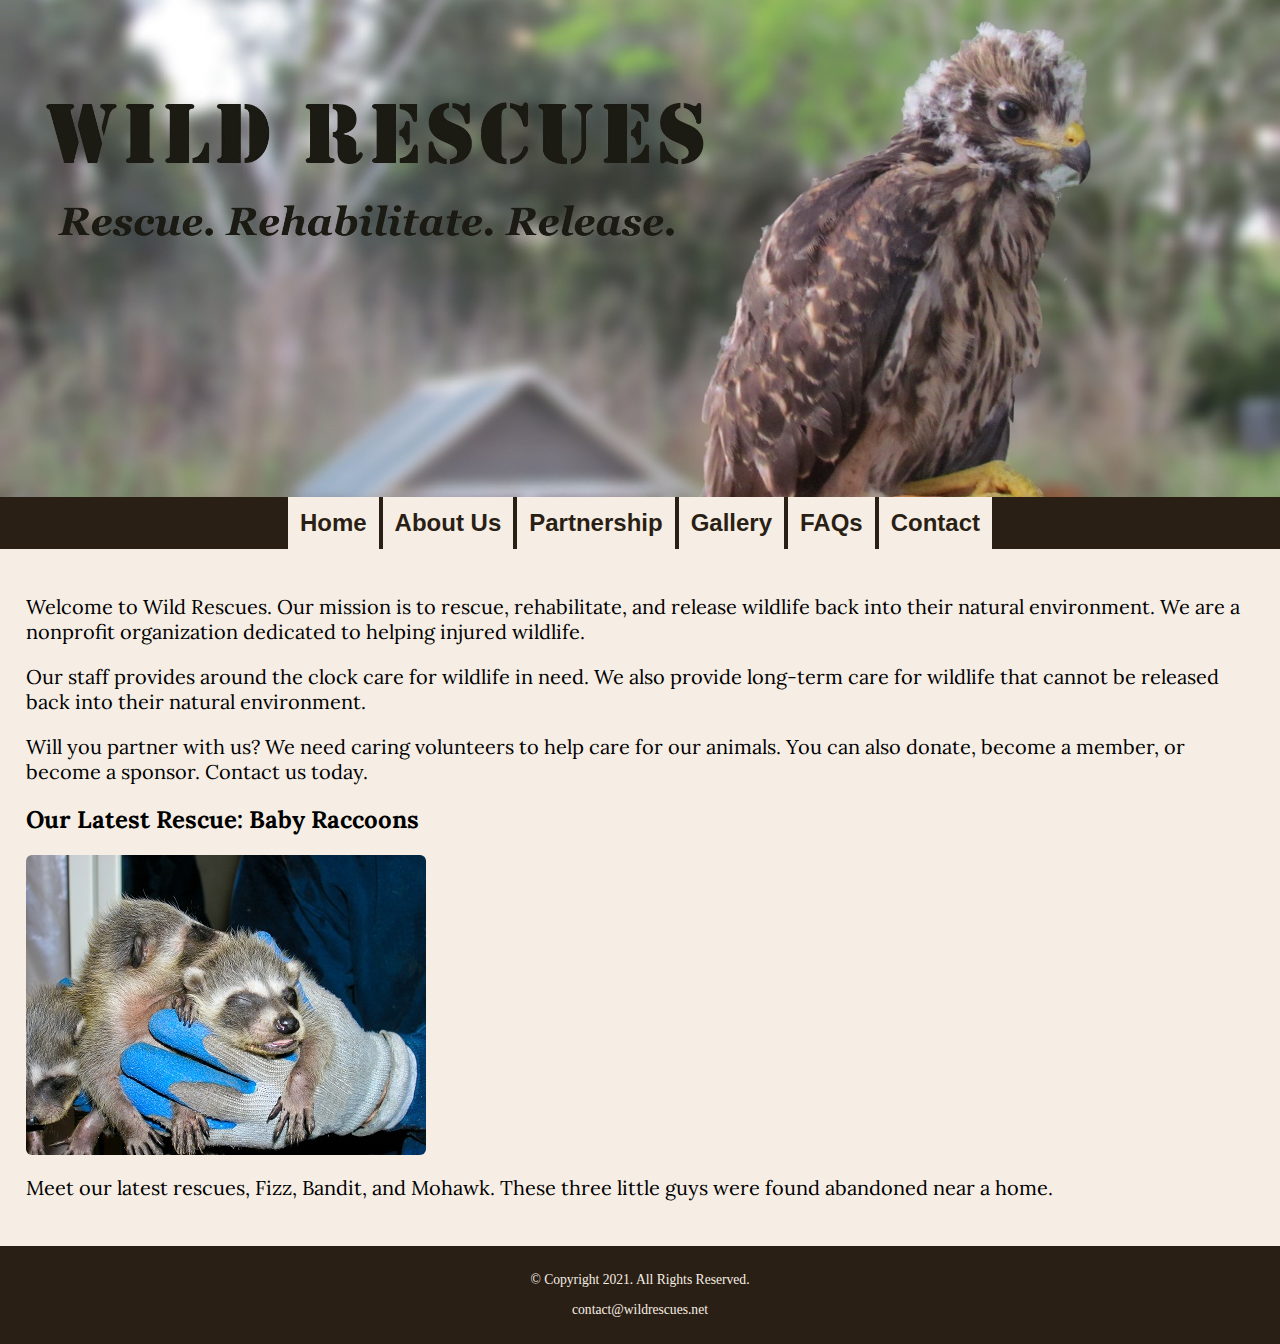
<file: index.html>
<!DOCTYPE html>
<!-- 
	Student Name: Maria Cruz
	File Name: index.html
	Today's Date: May 7, 2021
 -->
<html lang="en">
<head>
	<title>Wild Rescues: Home</title>
	<meta charset="utf-8">
    <link rel="stylesheet" href="css/styles.css">
    <meta name="viewport" content="width=device-width, initial-scale=1.0">
    <link href="https://fonts.googleapis.com/css2?family=Emblema+One&family=Lora:ital,wght@0,400..700;1,400..700&display=swap" rel="stylesheet">
</head>
    
<body>
    <div id="wrapper">
        <header>
            <div class="tab-desk">
              <a href="index.html"><img src="images/baby-hawk.jpg" alt="rescued baby hawk"></a>
            </div>
            <div class="mobile">
                <h1>&#128062; Wild Rescues</h1>
                <h3>Rescue. Rehabilitate. Release.</h3>
            </div>
        </header>

        <nav>
            <ul>
                <li><a href="index.html">Home</a></li>  
                <li><a href="about.html">About Us</a></li> 
                <li><a href="partnership.html">Partnership</a></li> 
                <li><a href="gallery.html">Gallery</a></li> 
                <li><a href="faqs.html">FAQs</a></li> 
                <li><a href="contact.html">Contact</a></li>
            </ul>
        </nav>

        <!-- Use the main area to add the main content to the webpage -->
        <main>

            <div id="welcome">

                <p>Welcome to Wild Rescues. Our mission is to rescue, rehabilitate, and release wildlife back into their natural environment. We are a nonprofit organization dedicated to helping injured wildlife.</p>

                <p>Our staff provides around the clock care for wildlife in need. We also provide long-term care for wildlife that cannot be released back into their natural environment.</p>

                <p>Will you partner with us? We need caring volunteers to help care for our animals. You can also donate, become a member, or become a sponsor. Contact us today.</p>

            </div>

            <div id="latest">

                <h2>Our Latest Rescue: Baby Raccoons</h2>
                <img src="images/baby-raccoons.jpg" alt="hands holding three baby raccoons" class="round">
                <p>Meet our latest rescues, Fizz, Bandit, and Mohawk. These three little guys were found abandoned near a home.</p>

            </div>

        </main>

        <footer>
            <p>&copy; Copyright 2021. All Rights Reserved.</p>
            <p><a href="mailto:contact@wildrescues.net">contact@wildrescues.net</a></p>
        </footer>
    </div>
</body>
</html>
</file>
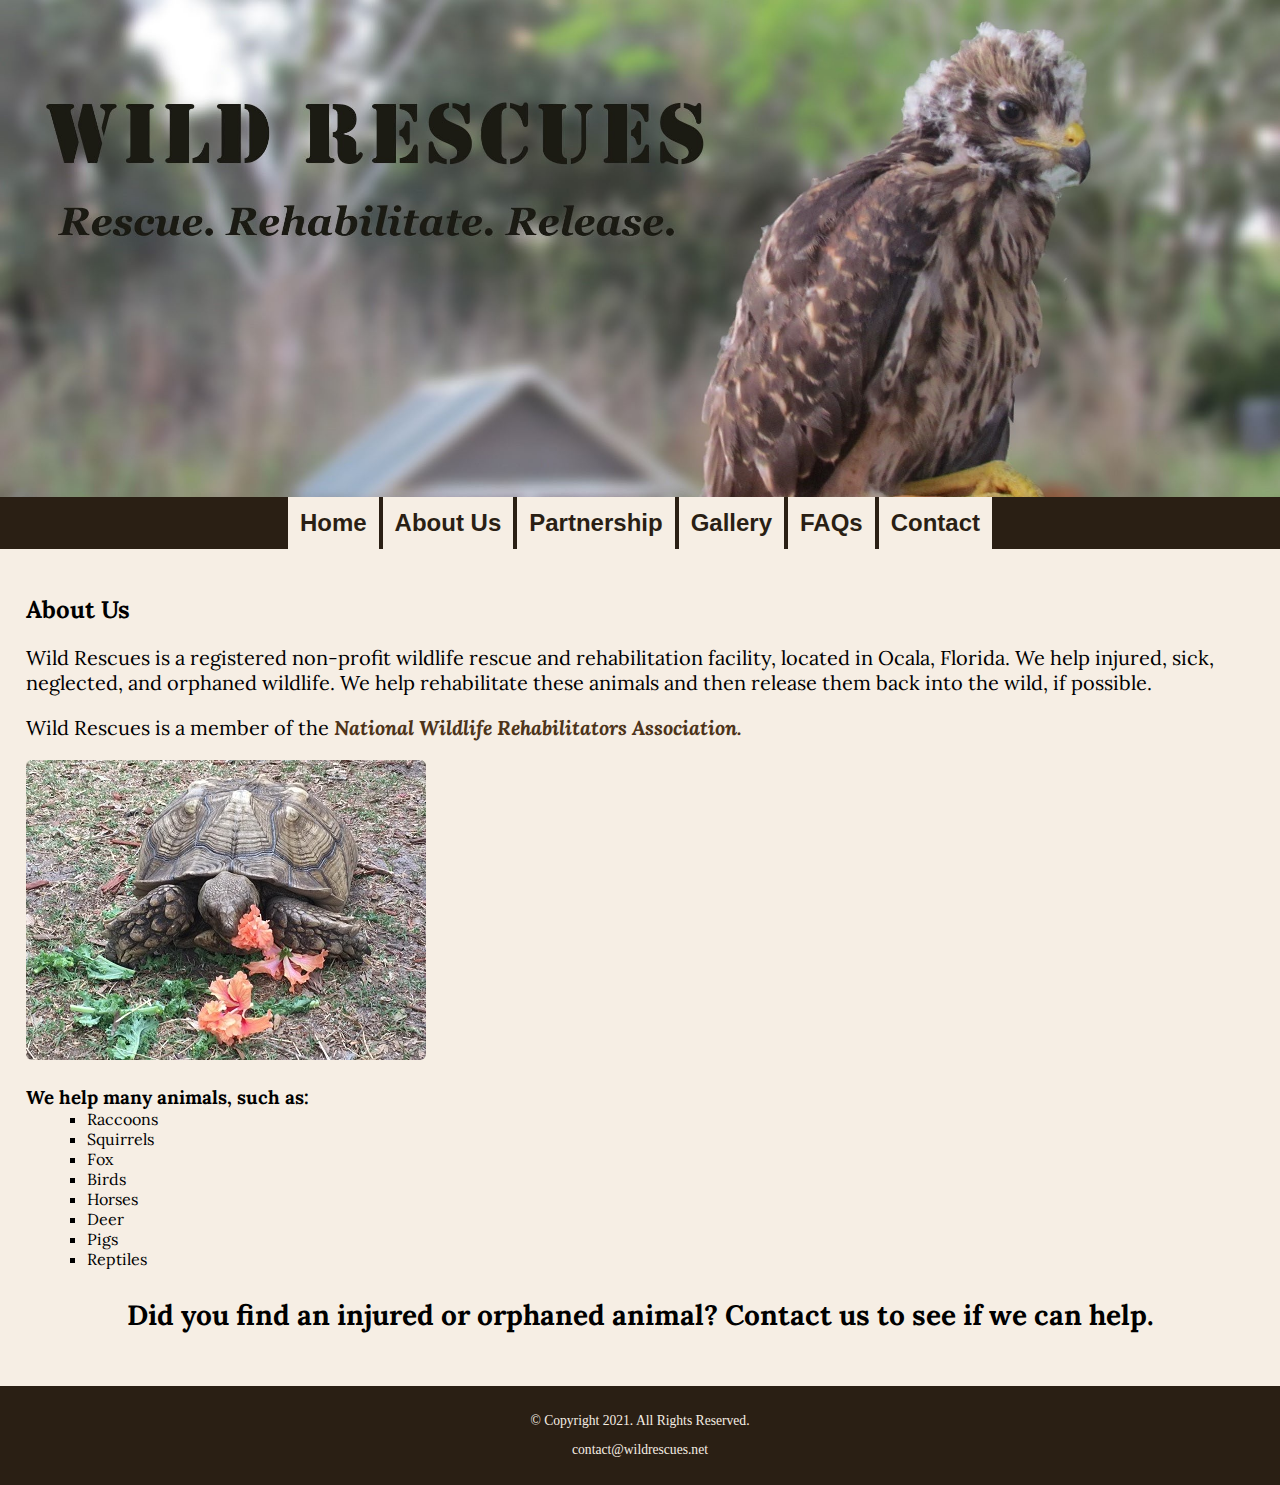
<file: about.html>
<!DOCTYPE html>
<!-- 
	Student Name: Maria Cruz
	File Name: about.html
	Today's Date: May 20, 2021
 -->
<html lang="en">
<head>
	<title>Wild Rescues: About Us</title>
	<meta charset="utf-8">
    <link rel="stylesheet" href="css/styles.css">
    <meta name="viewport" content="width=device-width, initial-scale=1.0">
    <link href="https://fonts.googleapis.com/css2?family=Emblema+One&family=Lora:ital,wght@0,400..700;1,400..700&display=swap" rel="stylesheet">
</head>
    
<body>
    <div id="wrapper">
        <header>
            <div class="tab-desk">
              <a href="index.html"><img src="images/baby-hawk.jpg" alt="rescued baby hawk"></a>
            </div>
            <div class="mobile">
                <h1>&#128062; Wild Rescues</h1>
                <h3>Rescue. Rehabilitate. Release.</h3>
            </div>
        </header>

        <nav>
            <ul>
                <li><a href="index.html">Home</a></li>  
                <li><a href="about.html">About Us</a></li> 
                <li><a href="partnership.html">Partnership</a></li> 
                <li><a href="gallery.html">Gallery</a></li> 
                <li><a href="faqs.html">FAQs</a></li> 
                <li><a href="contact.html">Contact</a></li>
            </ul>
        </nav>

        <!-- Use the main area to add the main content to the webpage -->
        <main>

            <div id="info">

                <h2>About Us</h2>
                <p>Wild Rescues is a registered non-profit wildlife rescue and rehabilitation facility, located in Ocala, Florida. We help injured, sick, neglected, and orphaned wildlife. We help rehabilitate these animals and then release them back into the wild, if possible.</p>
                <p>Wild Rescues is a member of the <a href="https://www.nwrawildlife.org/" target="_blank" class="link">National Wildlife Rehabilitators Association.</a></p>

                <img src="images/tortoise.jpg" alt="tortoise eating vegetation" class="round">

                <h3>We help many animals, such as:</h3>
                <ul>
                    <li>Raccoons</li>
                    <li>Squirrels</li>
                    <li>Fox</li>
                    <li>Birds</li>
                    <li>Horses</li>
                    <li>Deer</li>
                    <li>Pigs</li>
                    <li>Reptiles</li>
                </ul>

                <p class="action">Did you find an injured or orphaned animal? Contact us to see if we can help.</p>
            </div>
        </main>

        <footer>
            <p>&copy; Copyright 2021. All Rights Reserved.</p>
            <p><a href="mailto:contact@wildrescues.net">contact@wildrescues.net</a></p>
        </footer>
    </div>
</body>
</html>
</file>
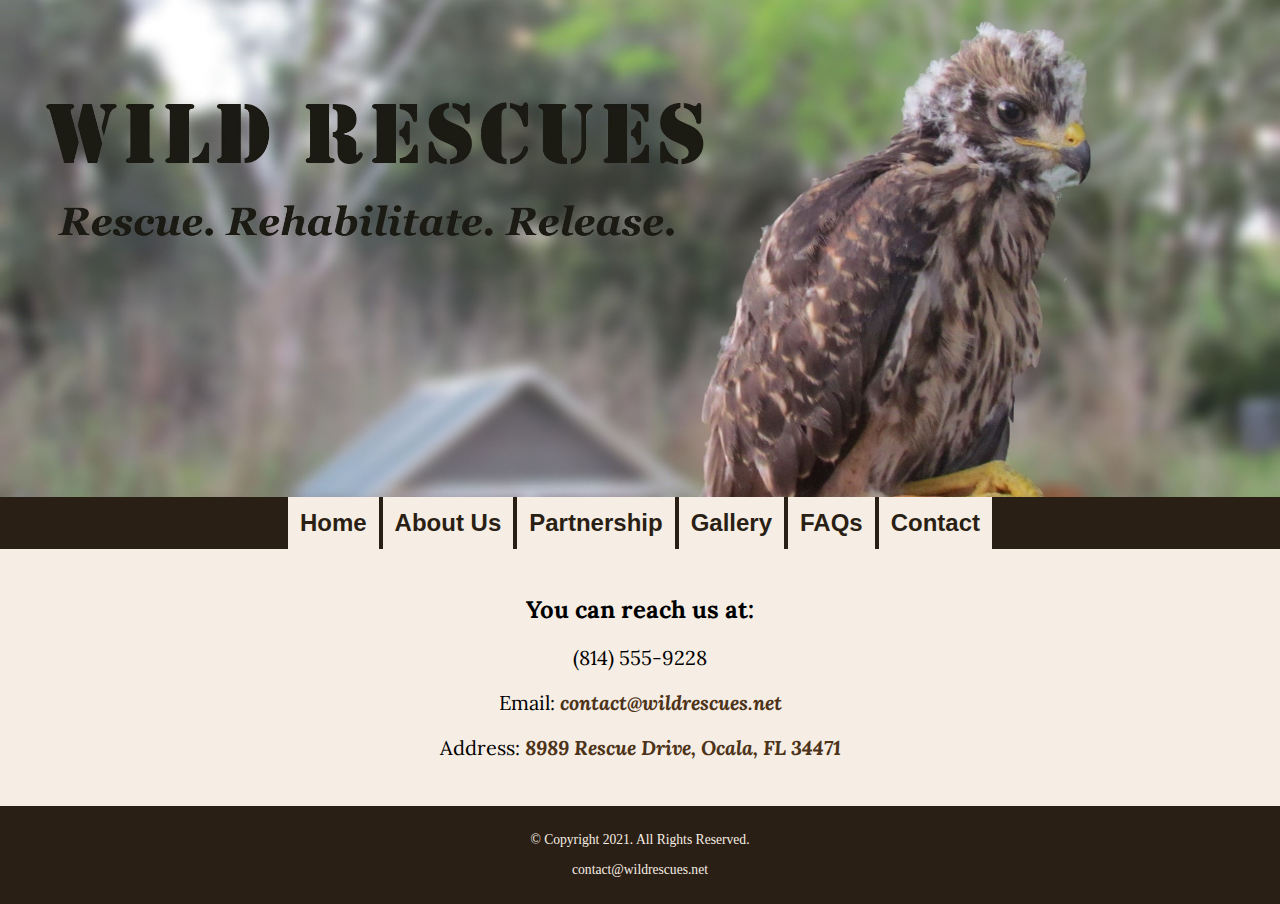
<file: contact.html>
<!DOCTYPE html>
<!-- 
	Student Name: Katie Lininger
	File Name: contact.html
	Today's Date: February 21, 2024
 -->
<html lang="en">
<head>
	<title>Wild Rescues: Contact</title>
	<meta charset="utf-8">
    <link rel="stylesheet" href="css/styles.css">
    <meta name="viewport" content="width=device-width, initial-scale=1.0">
    <link href="https://fonts.googleapis.com/css2?family=Emblema+One&family=Lora:ital,wght@0,400..700;1,400..700&display=swap" rel="stylesheet">
</head>
<body>
    <div id="wrapper">
        <header>
            <div class="tab-desk">
              <a href="index.html"><img src="images/baby-hawk.jpg" alt="rescued baby hawk"></a>
            </div>
            <div class="mobile">
                <h1>&#128062; Wild Rescues</h1>
                <h3>Rescue. Rehabilitate. Release.</h3>
            </div>
        </header>

        <nav>
            <ul>
                <li><a href="index.html">Home</a></li>  
                <li><a href="about.html">About Us</a></li> 
                <li><a href="partnership.html">Partnership</a></li> 
                <li><a href="gallery.html">Gallery</a></li> 
                <li><a href="faqs.html">FAQs</a></li> 
                <li><a href="contact.html">Contact</a></li>
            </ul>
        </nav>

        <!-- Use the main area to add the main content to the webpage -->
        <main>

            <div id="contact">

                <h2>You can reach us at:</h2>
                <p class="tel-link round mobile"><a href="tel:8145558989">(814) 555-8989</a></p>
                <p class="tab-desk">(814) 555-9228</p>
                <p>Email: <a href="mailto:contact@wildrescues.net" class="link">contact@wildrescues.net</a></p>
                <p>Address: <a href="https://goo.gl/maps/BTJzjc2tALd4RDWA8" target="_blank" class="link">8989 Rescue Drive, Ocala, FL 34471</a></p>
            </div>
        </main>

        <footer>
            <p>&copy; Copyright 2021. All Rights Reserved.</p>
            <p><a href="mailto:contact@wildrescues.net">contact@wildrescues.net</a></p>
        </footer>
    </div>
</body>
</html>
</file>
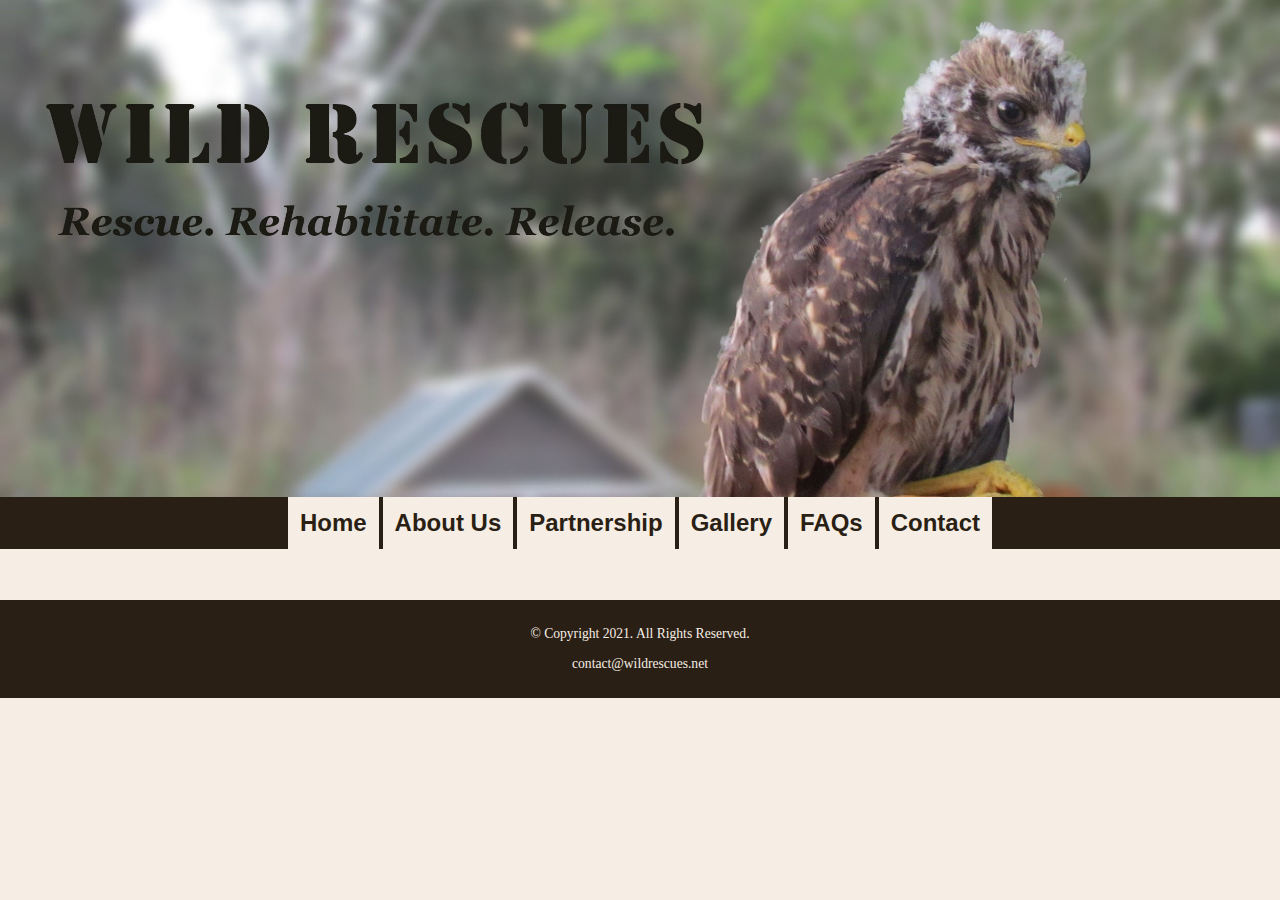
<file: template.html>
<!DOCTYPE html>
<!-- 
	Student Name: Maria Cruz
	File Name: template.html
	Today's Date: May 7, 2021
 -->
<html lang="en">
<head>
	<title><span class="icon">&#128062;</span>Wild Rescues: Template</title>
	<meta charset="utf-8">
    <link rel="stylesheet" href="css/styles.css">
    <meta name="viewport" content="width=device-width, initial-scale=1.0">
    <link href="https://fonts.googleapis.com/css2?family=Emblema+One&family=Lora:ital,wght@0,400..700;1,400..700&display=swap" rel="stylesheet">
</head>
    
<body>
    <div id="wrapper">
        <header>
            <div class="tab-desk">
              <a href="index.html"><img src="images/baby-hawk.jpg" alt="rescued baby hawk"></a>
            </div>
            <div class="mobile">
                <h1>&#128062; Wild Rescues</h1>
                <h3>Rescue. Rehabilitate. Release.</h3>
            </div>
        </header>

        <nav>
            <ul>
                <li><a href="index.html">Home</a></li>  
                <li><a href="about.html">About Us</a></li> 
                <li><a href="partnership.html">Partnership</a></li> 
                <li><a href="gallery.html">Gallery</a></li> 
                <li><a href="faqs.html">FAQs</a></li> 
                <li><a href="contact.html">Contact</a></li>
            </ul>
        </nav>

        <!-- Use the main area to add the main content to the webpage -->
        <main>

        </main>

        <footer>
            <p>&copy; Copyright 2021. All Rights Reserved.</p>
            <p><a href="mailto:contact@wildrescues.net">contact@wildrescues.net</a></p>
        </footer>
    </div>
</body>
</html>
</file>
<file: css/styles.css>
/*
Author: Maria Cruz
Date: Current Date
File Name: styles.css
*/

/* CSS Reset */
body, header, nav, main, footer, img, h1, h3, ul {
    margin: 0;
    padding: 0;
    border: 0;
}

/* Style rules for body and images */
body {
    background-color: #f6eee4;
}

img {
    max-width: 100%;
    display: block;
}

/* Style rules for mobile viewport */

/* Style rules to show mobile class and hide tab-desk class */
.mobile {
    display: block;
}

.tab-desk {
    display: none;
}

/* Style rules for header area */
.mobile h1, .mobile h3 {
    padding: 2%;
    text-align: center;
}

.mobile h1 {
    font-family: 'Emblema One', cursive;
}

.mobile h3 {
    font-family: 'Lora', serif;
}

/* Style rules for navigation area */
nav {
    background-color: #2a1f14;
}

nav ul {
    list-style-type: none;
    text-align: center;
}

nav li {
    display: block;
    font-size: 1.5em;
    font-family: Geneva, Arial, sans-serif;
    font-weight: bold;
    border-top: 0.5px solid #f6eee4;
}

nav li a {
    display: block;
    color: #f6eee4;
    padding: 0.5em 2em;
    text-decoration: none;
}

/* Style rules for main content */
main {
    padding: 2%;
    font-family: 'Lora', serif;
}

main p {
    font-size: 1.25em;
}

main h3 {
    padding-top: 2%;
}

main ul {
    list-style-type: square;
}

.link {
    color: #4d3319;
    text-decoration: none;
    font-weight: bold;
    font-style: italic;
}

.action {
    font-size: 1.75em;
    font-weight: bold;
    text-align: center;
}

.round {
    border-radius: 6px;
}

#info ul {
    margin-left: 10%;
}

#contact {
    text-align: center;
}

.tel-link {
    background-color: #2a1f14;
    padding: 2%;
    width: 80%;
    margin: 0 auto;
}

.tel-link a {
    color: #f6eee4;
    text-decoration: none;
    font-weight: bold;
}

/* Style rules for footer content */
footer {
    text-align: center;
    font-size: 0.85em;
    background-color: #2a1f14;
    color: #f6eee4;
    padding: 1% 0;
}

footer a {
    color: #f6eee4;
    text-decoration: none;
}

/* Media Query for Tablet Viewport */
@media screen and (min-width: 620px) {
/* Tablet Viewport: Show tab-desk class, hide mobile class */
    .tab-desk {
        display: block;
    }
    
    .mobile {
        display: none;
    }
/*Tablet Viewport: Style rules for nav area */
    nav li {
        border-top: 0;
        display: inline-block;
        font-size: 1.25em;
    }
    
    nav li a {
        padding: 0.5em;
    }
}

/* Media Query for Desktop Viewport */
@media screen and (min-width: 1000px) {
/* Dekstop Viewport: Style rules for nav area */
    nav li {
        font-size: 1.5em;
    }
    
    nav li a {
        color: #2a1f14;
        background-color: #f6eee4;
    }

/* Desktop Viewport: Style rules for main content */
    #info ul {
        margin-left: 5%;
    }
}

/* Media Query for Large Desktop Viewports */
@media screen and (min-width: 1920px) {
    body {
        background: linear-gradient(to right, #f6eee4, #78593a);
    }
    
    #wrapper {
        width: 1920px;
        margin: 0 auto;
    }
    
    main {
        background-color: #f6eee4;
    }
}

/* Media Query for Print */
@media print {
    body {
        background-color: #fff;
        color: #000;
    }
}
</file>
